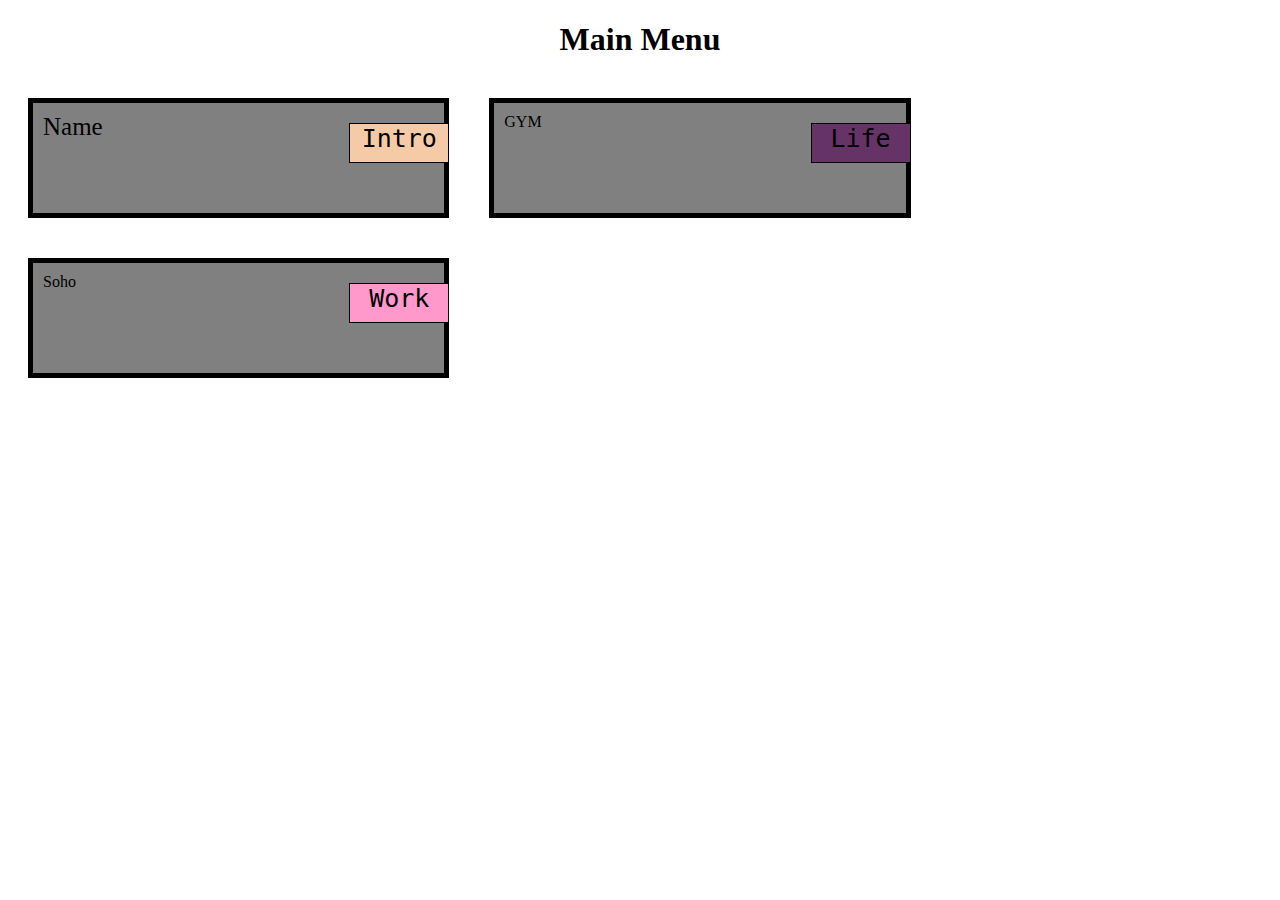
<file: mod2-solution/index.html>
<!DOCTYPE html>
<html>
<head>
	<meta charset="utf-8">
	<link rel="stylesheet" href="css/style.CSS">
	<title> Profile of Des </title>
</head>
<body>

<h1> Main Menu </h1>

<div class="row">
	<div id="bigbox1" class="col-lg-4 col-md-6 col-sm-12">
		Name<p id="b1">Intro</p>
	</div>   
	<div id="bigbox2" class="col-lg-4 col-md-6 col-sm-12">
		GYM<p id="b2">Life</p>
	</div>
	<div id="bigbox3" class="col-lg-4 col-md-6 col-sm-12">
		Soho<p id="b3">Work</p>
	</div>
</div>




</body>
</html>
</file>
<file: mod2-solution/css/style.CSS>
* {box-sizing: border-box;}

h1{ 
	text-align: center;
	margin-bottom: 20px;
	;
}

p{  color: black;
	text-align: center;
	border: 1px solid black;
	font-size: 25px;
   width: 100px;
   height: 40px;
   margin-right:auto;
   margin-left:auto;
   font-family: monospace;
   margin:0
   padding:0
  }

.row {width: 100%;}


/***for desktop***/
@media (min-width: 992px) {
  .col-lg-1, .col-lg-2, .col-lg-3, .col-lg-4, .col-lg-5, .col-lg-6, .col-lg-7, .col-lg-8, .col-lg-9, .col-lg-10, .col-lg-11, .col-lg-12 
  {
    float: left;
  }
  .col-lg-1 {
    width: 8.33%;
  }
  .col-lg-2 {
    width: 16.66%;
  }
  .col-lg-3 {
    width: 25%;
  }
  .col-lg-4 {
    width: 33.33%;
  }
  .col-lg-5 {
    width: 41.66%;
  }
  .col-lg-6 {
    width: 50%;
  }
  .col-lg-7 {
    width: 58.33%;
  }
  .col-lg-8 {
    width: 66.66%;
  }
  .col-lg-9 {
    width: 75%;
  }
  .col-lg-10 {
    width: 83.33%;
  }
  .col-lg-11 {
    width: 91.66%;
  }
  .col-lg-12 {
    width: 100%;
  }
}

/**** for tablet ****/

@media (min-width: 768px) and (max-width: 991px) {
  .col-md-1, .col-md-2, .col-md-3, .col-md-4, .col-md-5, .col-md-6, .col-md-7, .col-md-8, .col-md-9, .col-md-10, .col-md-11, .col-md-12 
  {
    float: left;
  }
  .col-md-1 {
    width: 8.33%;
  }
  .col-md-2 {
    width: 16.66%;
  }
  .col-md-3 {
    width: 25%;
  }
  .col-md-4 {
    width: 33.33%;
  }
  .col-md-5 {
    width: 41.66%;
  }
  .col-md-6 {
    width: 50%;
  }
  .col-md-7 {
    width: 58.33%;
  }
  .col-md-8 {
    width: 66.66%;
  }
  .col-md-9 {
    width: 75%;
  }
  .col-md-10 {
    width: 83.33%;
  }
  .col-md-11 {
    width: 91.66%;
  }
  .col-md-12 {
    width: 100%;
  }
}

/*** for phones ***/

@media (max-width: 767px) {

.col-sm-1, .col-sm-2, .col-sm-3, .col-sm-4, .col-sm-5, .col-sm-6, .col-sm-7, .col-sm-8, .col-sm-9, .col-sm-10, .col-sm-11, .col-sm-12

{

float: left;

}

.col-sm-1 {

width: 8.33%;

}

.col-sm-2 {

width: 16.66%;

}

.col-sm-3 {

width: 25%;

}

.col-sm-4 {

width: 33.33%;

}

.col-sm-5 {

width: 41.66%;

}

.col-sm-6 {

width: 50%;

}

.col-sm-7 {

width: 58.33%;

}

.col-sm-8 {

width: 66.66%;

}

.col-sm-9 {

width: 75%;

}

.col-sm-10 {

width: 83.33%;

}

.col-sm-11 {

width: 91.66%;

}

.col-sm-12 {

width: 100%;

}

}

/** positioning **/
div#bigbox1 {
	position: relative;
	padding: 10px 10px 10px 10px;
	border: 5px solid black;
	background-color: grey ;
	margin: 20px;
	font-size: 25px;
	

	}
div#bigbox2{
	position: relative;
	padding: 10px 10px 10px 10px;
	border: 5px solid black;
	background-color: grey ;
	margin: 20px;
	
	}
div#bigbox3 {
	position: relative;
	padding: 10px 10px 10px 10px;
	border: 5px solid black;
	background-color: grey ;
	margin: 20px;

	}
p#b1{
	background-color: #F5CBA7;
	position: relative;
	top: -15px;
	right: -15px;
	float: right;
}
p#b2{
	background-color: #663366;
	position: relative;
	top: -15px;
	right: -15px;
	float: right;
}
p#b3{
	background-color: #FF99CC;
	position: relative;
	top: -15px;
	right: -15px;
	float: right;
}
</file>
